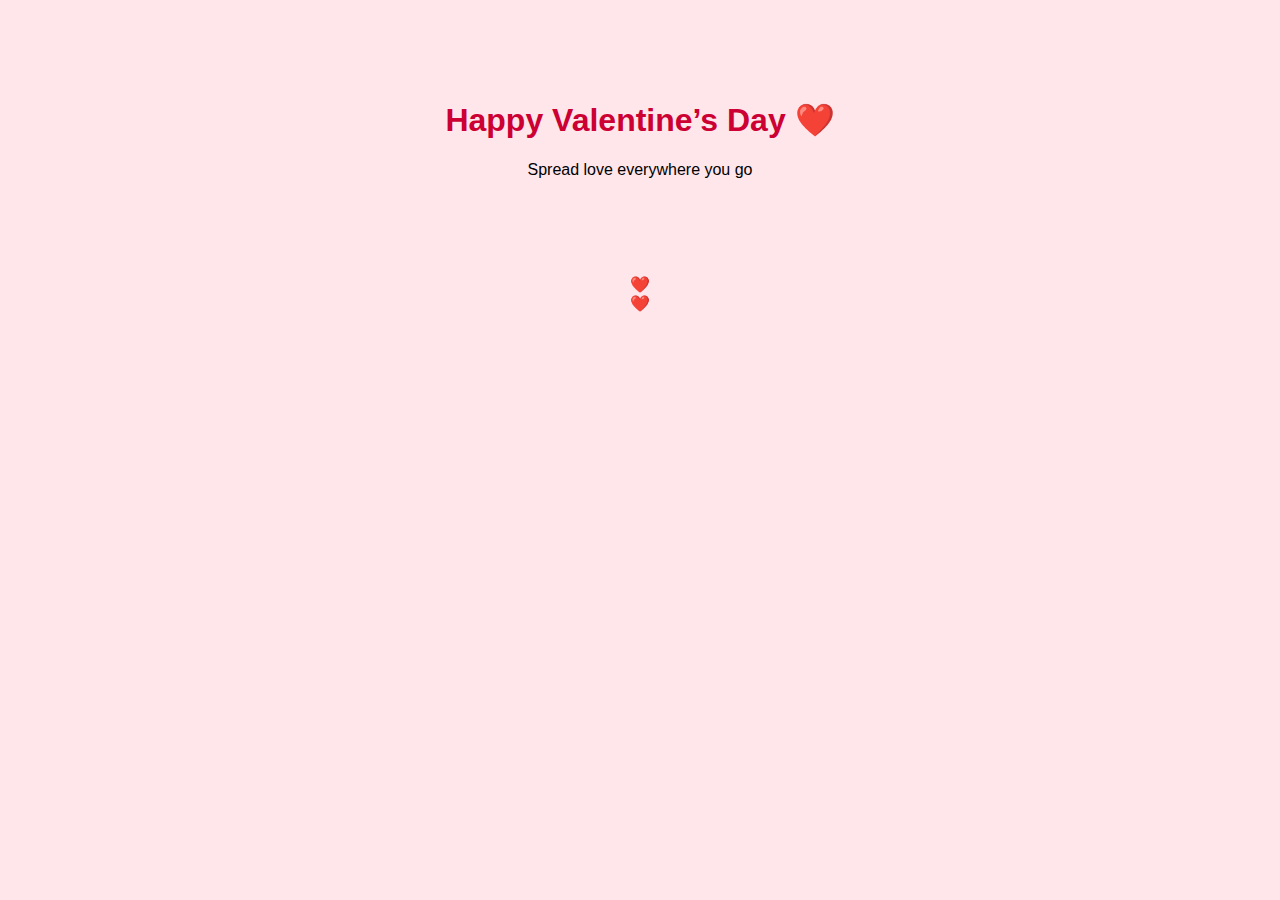
<file: ani.html>
<!DOCTYPE html>
<html lang="en">
<head>
  <meta charset="UTF-8" />
  <title>Happy Valentine’s Day</title>
  <link rel="stylesheet" href="style.css" />
</head>
<body>
  <div class="hero">
    <h1 class="fade-in">Happy Valentine’s Day ❤️</h1>
    <p class="fade-in delay">Spread love everywhere you go</p>
  </div>

  <script src="script.js"></script>
</body>
</html>
</file>
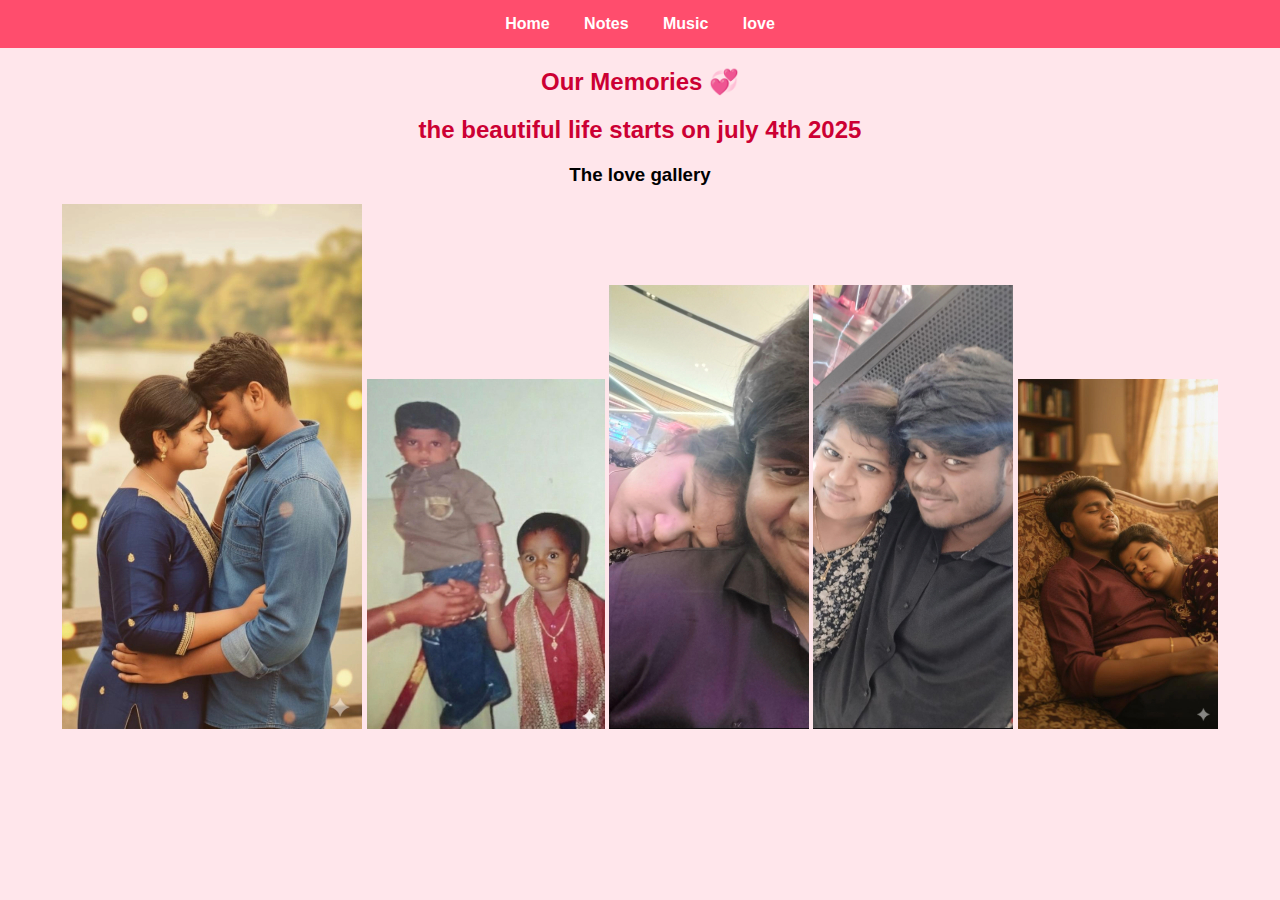
<file: index1.html>
<!DOCTYPE html>
<html lang="en">
<head>
    <meta charset="UTF-8">
    <title>Our love gallery</title>
    <link rel="stylesheet" href="style.css">
</head>
<body>

<nav>
    <a href="index.html">Home</a>
    <a href="notes.html">Notes</a>
    <a href="music.html">Music</a>
    <a href="index1.html">love</a>
</nav>

<h2>Our Memories 💞</h2>
    <h2>the beautiful life starts on july 4th 2025</h2>
    <h3>The love gallery</h3>
    

<div class="index1">
    <img src="photo2 (1) (2).jpg" alt="I">
    <img src="photo3 (2).jpg" alt="Love">
    <img src="photo4 (2).jpg" alt="You">
    <img src="photo5 (2).jpg" alt="chella">
    <img src="photo6 (2).jpg" alt="mama">
</div>

</body>
</html>
</file>
<file: style.css>
body {
    font-family: 'Arial', sans-serif;
    background: #ffe6eb;
    text-align: center;
    margin: 0;
    padding: 0;
}

nav {
    background: #ff4d6d;
    padding: 15px;
}

nav a {
    color: white;
    margin: 15px;
    text-decoration: none;
    font-weight: bold;
}

.hero {
    padding: 80px 20px;
}

h1, h2 {
    color: #cc0033;
}

.notes {
    display: flex;
    justify-content: center;
    flex-wrap: wrap;
}

.note {
    background: white;
    padding: 20px;
    margin: 15px;
    width: 200px;
    border-radius: 10px;
    box-shadow: 0 4px 8px rgba(0,0,0,0.1);
}

.gallery img {
    width: 250px;
    margin: 15px;
    border-radius: 15px;
}
</file>
